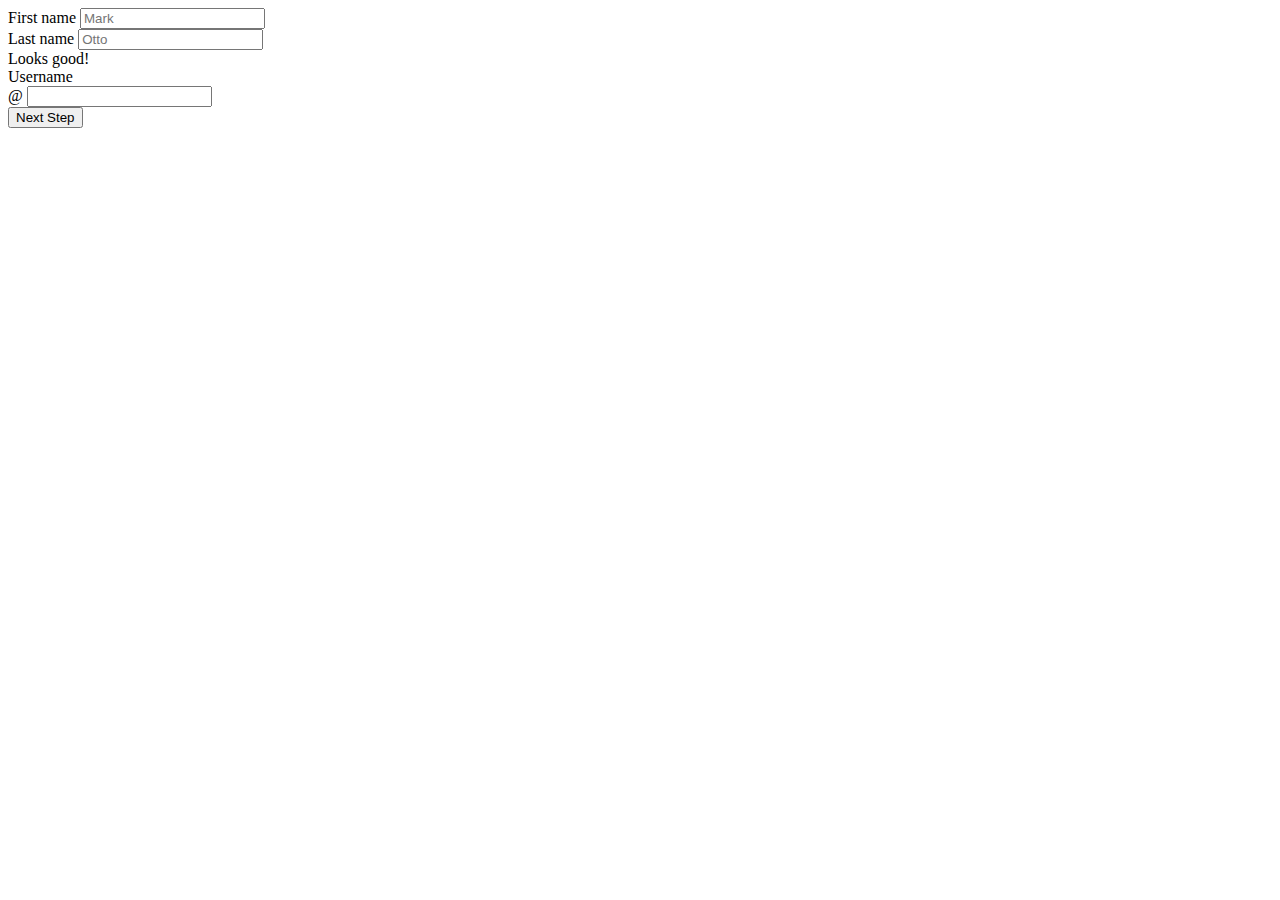
<file: index.html>
<!DOCTYPE html>
<html lang="en">
  <head>
    <meta charset="UTF-8" />
    <meta name="viewport" content="width=device-width, initial-scale=1.0" />
    <title>Document</title>
    <link
      href="https://cdn.jsdelivr.net/npm/bootstrap@5.3.1/dist/css/bootstrap.min.css"
      rel="stylesheet"
      integrity="sha384-4bw+/aepP/YC94hEpVNVgiZdgIC5+VKNBQNGCHeKRQN+PtmoHDEXuppvnDJzQIu9"
      crossorigin="anonymous"
    />
    <link href="assets/css/styles.css" rel="stylesheet">
  </head>
  <body>
    <div class="container pt-4">
      <form class="row g-3 needs-validation" id="regForm" data-step="1">
        <div id="step_1">
          <div class="col-md-6">
            <label for="firstName" class="form-label">First name</label>
            <input
              type="text"
              class="form-control"
              id="firstName"
              placeholder="Mark"
              required
            />
            <div></div>
          </div>
          <div class="col-md-6">
            <label for="lastName" class="form-label">Last name</label>
            <input
              type="text"
              class="form-control"
              id="lastName"
              placeholder="Otto"
              required
            />
            <div class="valid-feedback">Looks good!</div>
          </div>
          <div class="col-md-4">
            <label for="username" class="form-label">Username</label>
            <div class="input-group has-validation">
              <span class="input-group-text" id="inputGroupPrepend">@</span>
              <input
                type="text"
                class="form-control"
                id="username"
                aria-describedby="inputGroupPrepend"
                required
              />
              <div></div>
            </div>
          </div>
        </div>
        <div id="step_2" class="hidden">
          <div class="col-md-6">
            <label for="address" class="form-label">Address</label>
            <input
              type="text"
              class="form-control"
              id="address"
              required
            />
            <div></div>
          </div>
          <div class="col-md-6">
            <label for="country" class="form-label">Country</label>
            <input
              type="text"
              class="form-control"
              id="country"
              required
            />
            <div class="valid-feedback">Looks good!</div>
          </div>
        </div>
        <div id="step_3" class="hidden">
          <div class="col-md-6">
            <label for="phone" class="form-label">Phone</label>
            <input
              type="tel"
              class="form-control"
              id="phone"
              required
            />
            <div></div>
          </div>
          <div class="col-md-6">
            <label for="email" class="form-label">Email</label>
            <input
              type="text"
              class="form-control"
              id="email"
              required
            />
            <div class="valid-feedback">Looks good!</div>
          </div>
        </div>
        <div class="col-12">
          <button class="btn btn-primary float-start hidden" id="preBtn" type="button">
            Previous Step
          </button>
          <button class="btn btn-primary float-end" id="nextBtn" type="button">
            Next Step
          </button>
          <button class="btn btn-primary float-end hidden" id="subBtn" type="button">
            Finish
          </button>
        </div>
      </form>
    </div>

    <script src="https://cdn.jsdelivr.net/npm/jquery@3.7.1/dist/jquery.min.js"></script>
    <script
      src="https://cdn.jsdelivr.net/npm/bootstrap@5.3.1/dist/js/bootstrap.bundle.min.js"
      integrity="sha384-HwwvtgBNo3bZJJLYd8oVXjrBZt8cqVSpeBNS5n7C8IVInixGAoxmnlMuBnhbgrkm"
      crossorigin="anonymous"
    ></script>
    <script src="assets/js/script.js"></script>
  </body>
</html>
</file>
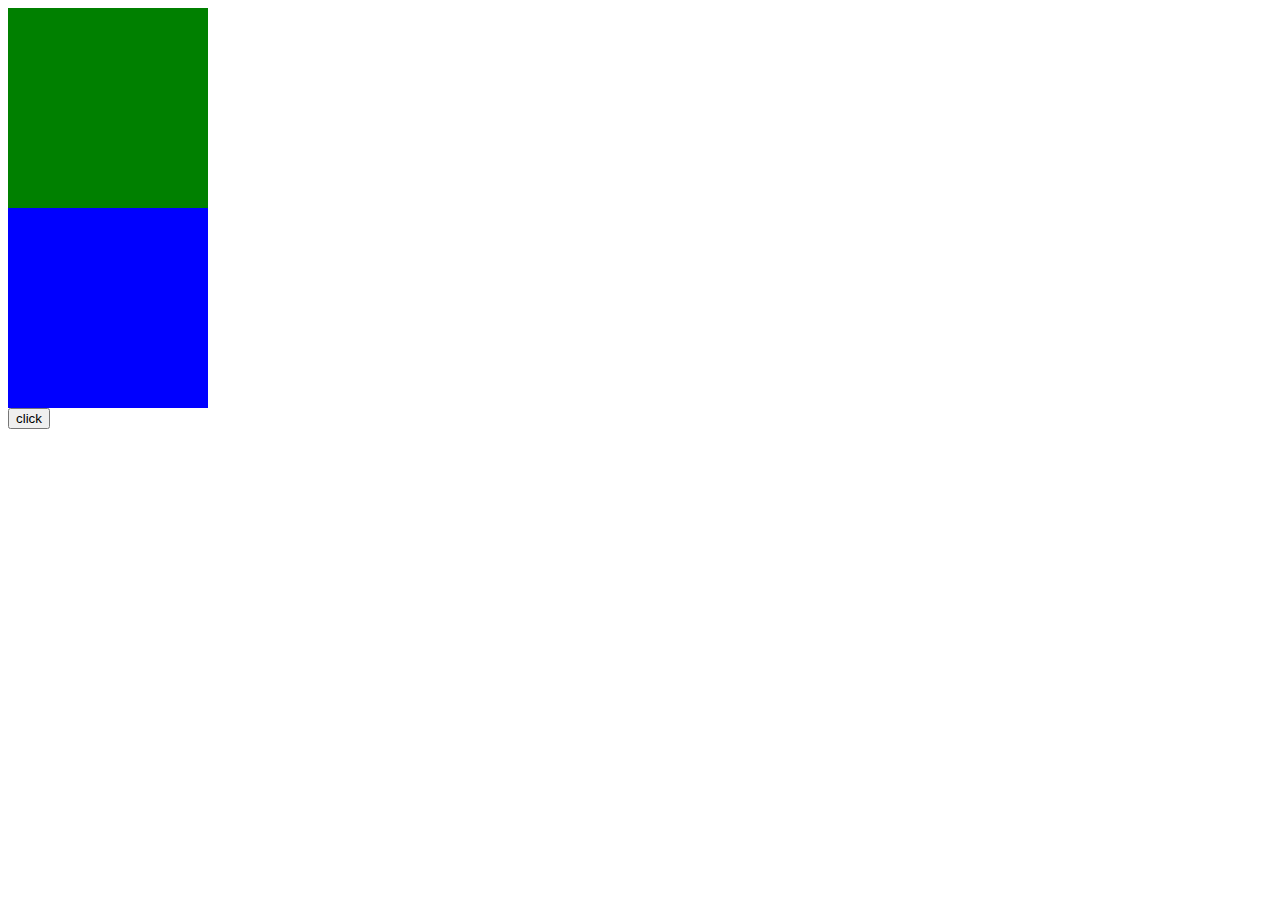
<file: jq.html>
<!DOCTYPE html>
<html lang="en">
<head>
    <meta charset="UTF-8">
    <meta name="viewport" content="width=device-width, initial-scale=1.0">
    <title>Document</title>
    <link
      href="https://cdn.jsdelivr.net/npm/bootstrap@5.3.1/dist/css/bootstrap.min.css"
      rel="stylesheet"
      integrity="sha384-4bw+/aepP/YC94hEpVNVgiZdgIC5+VKNBQNGCHeKRQN+PtmoHDEXuppvnDJzQIu9"
      crossorigin="anonymous"
    />
    <link href="assets/css/styles.css" rel="stylesheet">
</head>
<body>
    <div class="box box1 hidden"></div>
    <div class="box box2"></div>
    <div class="box box3"></div>

    <button class="btn btn-primary " id="btn">click</button>
    <script src="https://cdn.jsdelivr.net/npm/jquery@3.7.1/dist/jquery.min.js"></script>
    <script
      src="https://cdn.jsdelivr.net/npm/bootstrap@5.3.1/dist/js/bootstrap.bundle.min.js"
      integrity="sha384-HwwvtgBNo3bZJJLYd8oVXjrBZt8cqVSpeBNS5n7C8IVInixGAoxmnlMuBnhbgrkm"
      crossorigin="anonymous"
    ></script>
    <script src="assets/js/jq.js"></script>
</body>
</html>
</file>
<file: assets/css/styles.css>
.hidden{
    display: none;
}

.box{
    width: 200px;
    height: 200px;
}
.box1{
    background-color: red;
}
.box2{
    background-color: green;
}
.box3{
    background-color: blue;
}

.op{
    opacity: 0;
}
</file>
